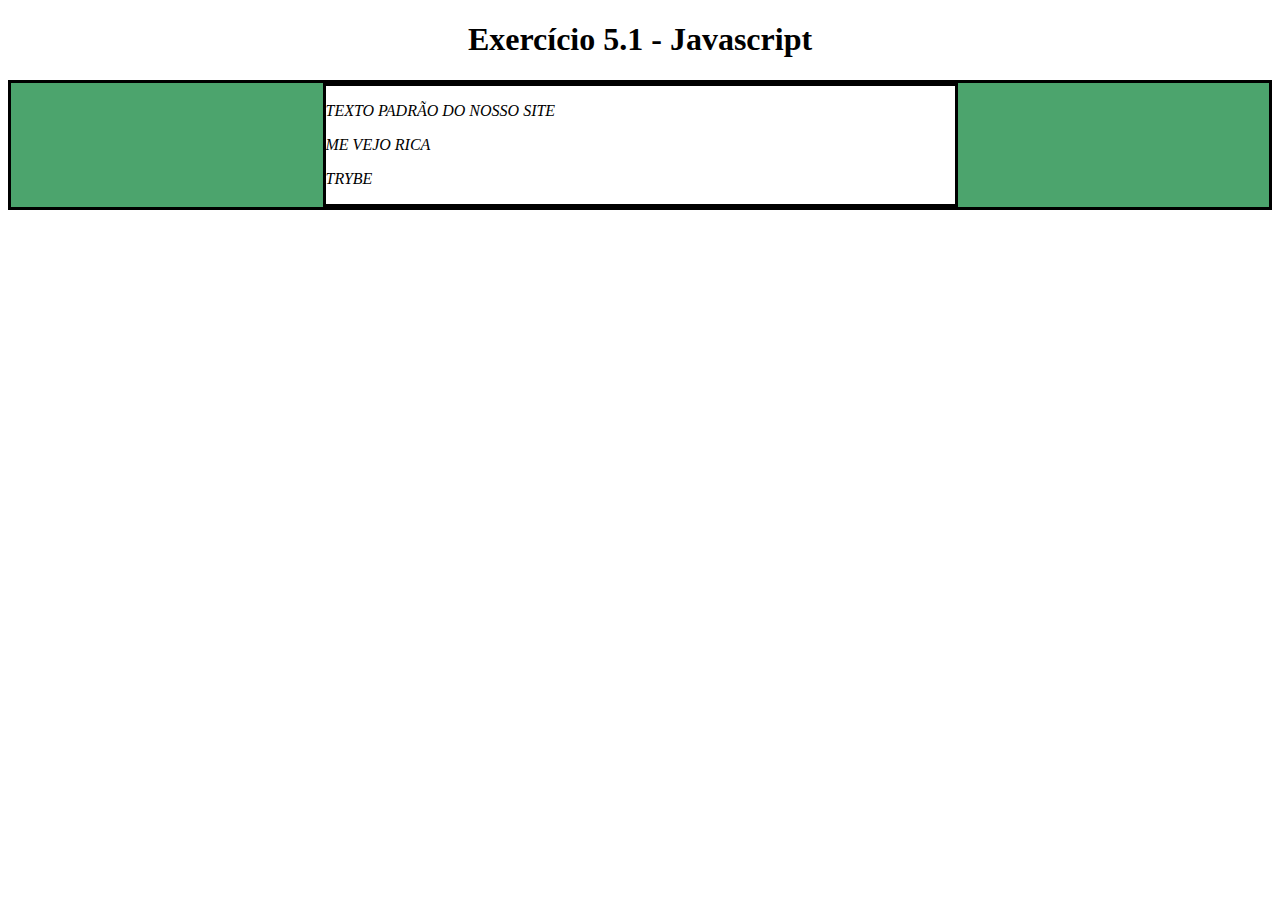
<file: fundamentos/bloco-05-javascript-dom-eventos-e-web-storage/dia-1/index.html>
<!DOCTYPE html>
<html>
  <head>
    <meta charset="UTF-8" />
    <meta name="viewport" content="width=device-width" />
    <title>Exercício 5.1</title>
    
    <style>
      main, section {
        border-color: black;
        border-style: solid;
      }

      .title {
        text-align: center;
      }

      .main-content {
        background-color: yellow;
      }

      .main-content .center-content {
        background-color: red;
        width: 50%;
        margin: 0 auto;
      }

      .main-content .center-content p {
        font-style: italic;
      }
    </style>
  </head>
  <body>
    <header> 
      <h1 class="title">Exercício 5.1 - JavaEscripito</h1>
    </header>    
    <main class="main-content">
      <section class="center-content">
        <p>Texto padrão do nosso site</p>
        <p id="aboutMe">-----</p>
        <p>Trybe</p>
      </section>
    </main>
    <!-- /*
    Aqui você vai modificar os elementos já existentes utilizando apenas as funções:
    - document.getElementById()
    - document.getElementsByClassName()
    - document.getElementsByTagName()
Crie uma função que mude o texto na tag <p>-----</p> para uma descrição de como você se vê daqui a 2 anos. (Não gaste tempo pensando no texto e sim realizando o exercício)
Crie uma função que mude a cor do quadrado amarelo para o verde da Trybe (rgb(76,164,109)).
Crie uma função que mude a cor do quadrado vermelho para branco.
Crie uma função que corrija o texto da tag <h1>.
Crie uma função que modifique todo o texto da tag <p> para maiúsculo.
Crie uma função que exiba o conteúdo de todas as tags <p> no console.
    */ -->
    <script>
      let textAboutMe = document.getElementById('aboutMe');
      textAboutMe.innerText = 'Me vejo rica';

      let mainContainer = document.getElementsByClassName('main-content')[0];
      mainContainer.style.backgroundColor = 'rgb(76,164,109)'

      let centerContainer = document.getElementsByClassName('center-content')[0]
      centerContainer.style.backgroundColor = 'white'

      let h1 = document.getElementsByTagName('h1')[0]
      h1.innerText = 'Exercício 5.1 - Javascript'

      let textP = document.getElementsByTagName('p')

      for(let index = 0; index < textP.length; index += 1) {
        textP[index].innerText = textP[index].innerText.toUpperCase();
      }

      for(let index = 0; index < textP.length; index += 1) {
        console.log(textP[index].innerText);
      }
    </script>
  </body>
</html>
</file>
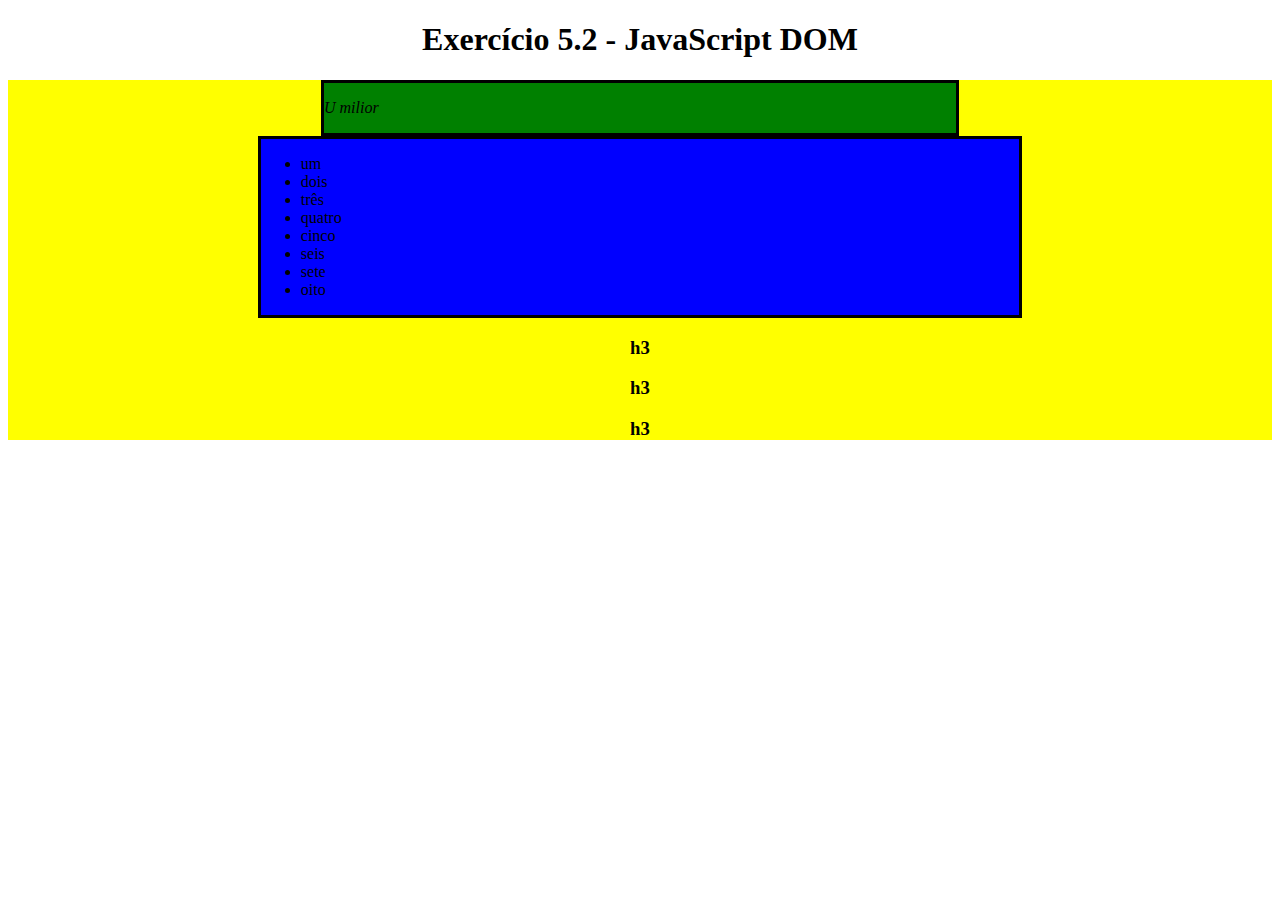
<file: fundamentos/bloco-05-javascript-dom-eventos-e-web-storage/dia-2/index.html>
<!DOCTYPE html>
<html>
  <head>
    <meta charset="UTF-8" />
    <meta name="viewport" content="width=device-width" />
    <title>Exercício 5.2</title>
    <style>
      section {
        border-color: black;
        border-style: solid;
      }

      .title {
        text-align: center;
      }

      .main-content {
        background-color: yellow;
      }

      .main-content .center-content {
        background-color: red;
        width: 50%;
        margin-left: auto;
        margin-right: auto;
      }

      .main-content .center-content p {
        font-style: italic;
      }

      .main-content .left-content {
        background-color: green;
        width: 60%;
        margin-left: 0;
        margin-right: auto;
      }

      .main-content .left-content .small-image {
        display: block;
        margin-left: auto;
        margin-right: auto;
        border-radius: 100%;
      }

      .main-content .right-content {
        background-color: blue;
        width: 60%;
        margin-left: auto;
        margin-right: 0;
      }

      .main-content .description {
        text-align: center;
      }
    </style>
  </head>
  <body>
    <script>
      const title= document.createElement('h1');
      title.innerText = 'Exercício 5.2 - JavaScript DOM';
      document.body.appendChild(title);

      const main = document.createElement('main');
      main.classList.add('main-content');
      document.body.appendChild(main);

      const centerSection = document.createElement('section');
      centerSection.classList.add('center-content');
      main.appendChild(centerSection);

      const paragraph = document.createElement('p');
      centerSection.appendChild(paragraph);
      paragraph.innerText = 'U milior';

      const leftSection = document.createElement('section');
      leftSection.classList.add('left-content');
      main.appendChild(leftSection);

      const rightSection = document.createElement('section');
      rightSection.classList.add('right-content');
      main.appendChild(rightSection);

      const image = document.createElement('img');
      image.src = 'https://picsum.photos/200';
      image.classList.add('small-image');
      leftSection.appendChild(image);

      const list = document.createElement('ul');
      rightSection.appendChild(list);
      const numbers = ['um', 'dois', 'três', 'quatro', 'cinco', 'seis', 'sete', 'oito', 'nove', 'dez'];

      for(let index = 0; index < numbers.length; index += 1) {
        const li = document.createElement('li');
        li.innerText = numbers[index];
        list.appendChild(li);
      }

      for(let index = 0; index < 3; index += 1) {
        const subtitle = document.createElement('h3');
        subtitle.innerText = 'h3';
        main.appendChild(subtitle);
        subtitle.classList.add('description');
      }

      //Alterações ou Remoções:
      title.classList.add('title');

      main.removeChild(leftSection);

      rightSection.style.marginRight = 'auto';

      centerSection.style.backgroundColor = 'green';

      list.removeChild(list.lastElementChild);
      
      list.removeChild(list.lastElementChild);
    </script>
  </body>
</html>
</file>
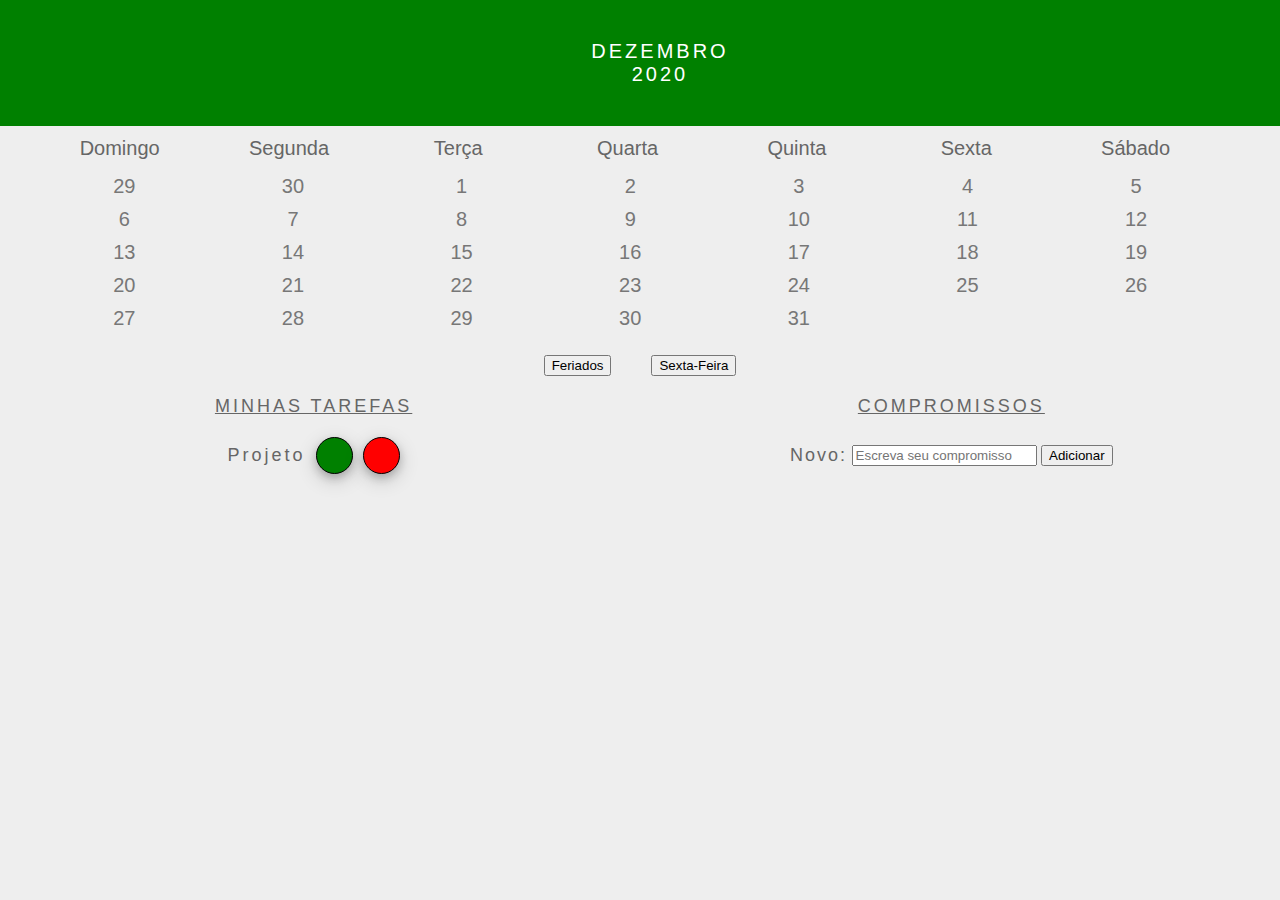
<file: fundamentos/bloco-05-javascript-dom-eventos-e-web-storage/dia-3/index.html>
<!DOCTYPE html>
<html>
  <head>
    <link rel="stylesheet" href="style.css">
    <meta charset="UTF-8" />
    <meta name="viewport" content="width=device-width" />
    <title>Calendar</title>
  </head>
  <body>
    <header class="month-container">
      <ul>
        <li id="month">Dezembro</li>
        <li id="year">2020</li>
      </ul>
    </header>
    <div class="week-days-container">
      <ul class="week-days">
      </ul>
    </div>
    <div class="days-container">
      <ul id="days">
      </ul>
    </div>
    <div class="buttons-container">
    </div>
    <section class="tasks-container">
      <div class="my-tasks">
        <h3>MINHAS TAREFAS</h3>
      </div>
      <div class="input-container">
        <h3>COMPROMISSOS</h3>
        <label for="task-input">Novo:</label>
        <input type="text"
          id="task-input"
          placeholder="Escreva seu compromisso"
        >
        <button id="btn-add">Adicionar</button>
      </div>
      <div class="task-list-container">
        <ul class="task-list">
        </ul>
      </div>
    </section>
    <script src="script.js"></script>
  </body>
</html>
</file>
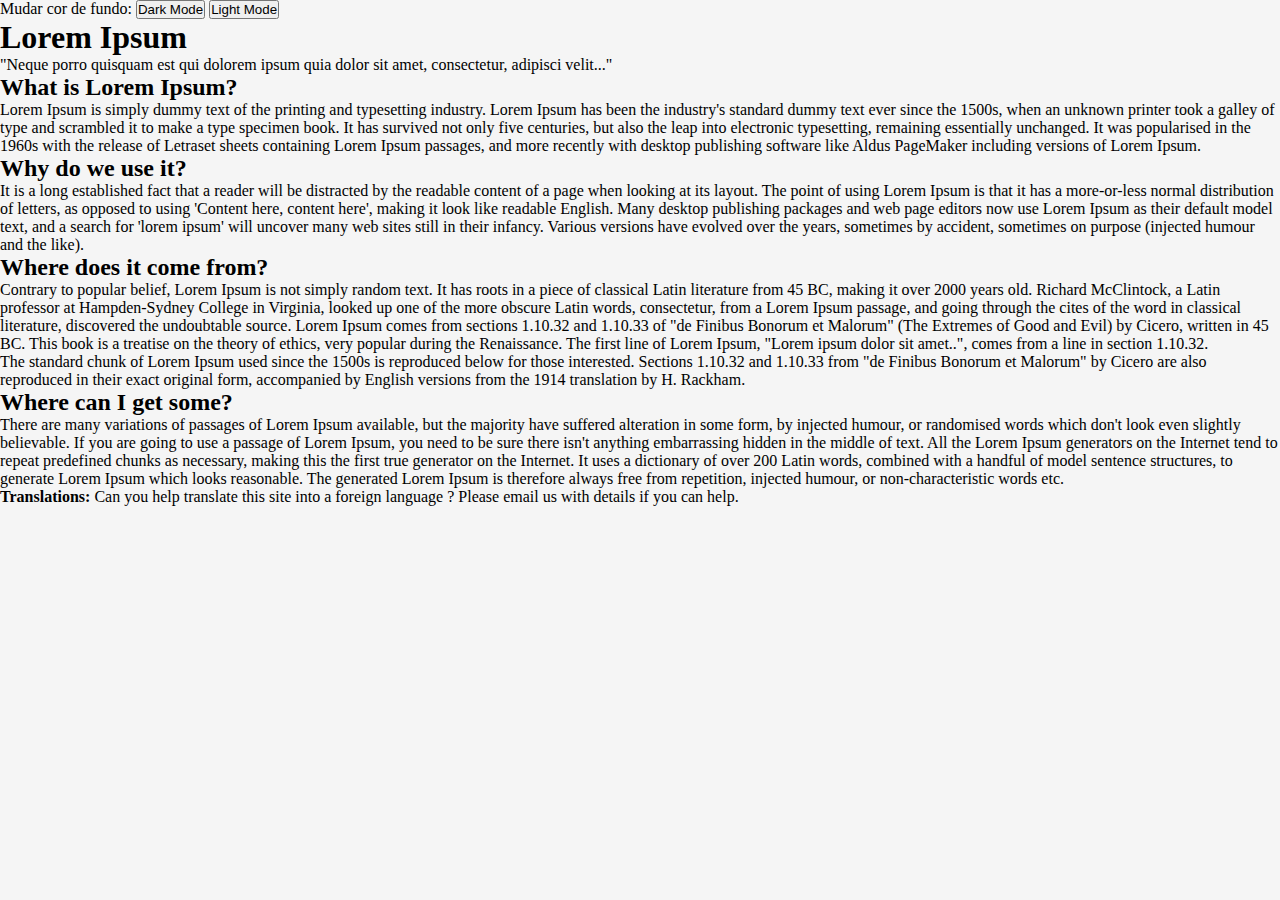
<file: fundamentos/bloco-05-javascript-dom-eventos-e-web-storage/dia-4/index.html>
<!DOCTYPE html>
<html lang="pt-br">
<head>
  <meta charset="UTF-8">
  <meta http-equiv="X-UA-Compatible" content="IE=edge">
  <meta name="viewport" content="width=device-width, initial-scale=1.0">
  <title>Document</title>
  <link rel="stylesheet" href="style.css">
</head>
<body>
  <main>
    <!-- 
Cor de fundo da tela;
Cor do texto;
Tamanho da fonte;
Espaçamento entre as linhas do texto;
Tipo da fonte (Font family). -->
    <nav>
      <span>Mudar cor de fundo:</span>
      <button>Dark Mode</button>
      <button>Light Mode</button>
    </nav>
    <h1>Lorem Ipsum</h1>
    <span>"Neque porro quisquam est qui dolorem ipsum quia dolor sit amet, consectetur, adipisci velit..."</span>
  
    <h2>What is Lorem Ipsum?</h2>
    <p>Lorem Ipsum is simply dummy text of the printing and typesetting industry. Lorem Ipsum has been the industry's standard dummy text ever since the 1500s, when an unknown printer took a galley of type and scrambled it to make a type specimen book. It has survived not only five centuries, but also the leap into electronic typesetting, remaining essentially unchanged. It was popularised in the 1960s with the release of Letraset sheets containing Lorem Ipsum passages, and more recently with desktop publishing software like Aldus PageMaker including versions of Lorem Ipsum.</p>
  
    <h2>Why do we use it?</h2>
    <p>It is a long established fact that a reader will be distracted by the readable content of a page when looking at its layout. The point of using Lorem Ipsum is that it has a more-or-less normal distribution of letters, as opposed to using 'Content here, content here', making it look like readable English. Many desktop publishing packages and web page editors now use Lorem Ipsum as their default model text, and a search for 'lorem ipsum' will uncover many web sites still in their infancy. Various versions have evolved over the years, sometimes by accident, sometimes on purpose (injected humour and the like).</p>
  
    <h2>Where does it come from?</h2>
    <p>Contrary to popular belief, Lorem Ipsum is not simply random text. It has roots in a piece of classical Latin literature from 45 BC, making it over 2000 years old. Richard McClintock, a Latin professor at Hampden-Sydney College in Virginia, looked up one of the more obscure Latin words, consectetur, from a Lorem Ipsum passage, and going through the cites of the word in classical literature, discovered the undoubtable source. Lorem Ipsum comes from sections 1.10.32 and 1.10.33 of "de Finibus Bonorum et Malorum" (The Extremes of Good and Evil) by Cicero, written in 45 BC. This book is a treatise on the theory of ethics, very popular during the Renaissance. The first line of Lorem Ipsum, "Lorem ipsum dolor sit amet..", comes from a line in section 1.10.32. <br> The standard chunk of Lorem Ipsum used since the 1500s is reproduced below for those interested. Sections 1.10.32 and 1.10.33 from "de Finibus Bonorum et Malorum" by Cicero are also reproduced in their exact original form, accompanied by English versions from the 1914 translation by H. Rackham.</p>
  
    <h2>Where can I get some?</h2>
    <p>There are many variations of passages of Lorem Ipsum available, but the majority have suffered alteration in some form, by injected humour, or randomised words which don't look even slightly believable. If you are going to use a passage of Lorem Ipsum, you need to be sure there isn't anything embarrassing hidden in the middle of text. All the Lorem Ipsum generators on the Internet tend to repeat predefined chunks as necessary, making this the first true generator on the Internet. It uses a dictionary of over 200 Latin words, combined with a handful of model sentence structures, to generate Lorem Ipsum which looks reasonable. The generated Lorem Ipsum is therefore always free from repetition, injected humour, or non-characteristic words etc.</p>
  
    <span><strong>Translations:</strong> Can you help translate this site into a foreign language ? Please email us with details if you can help.</span>
  </main>
  <script src="script.js"></script>
</body>
</html>
</file>
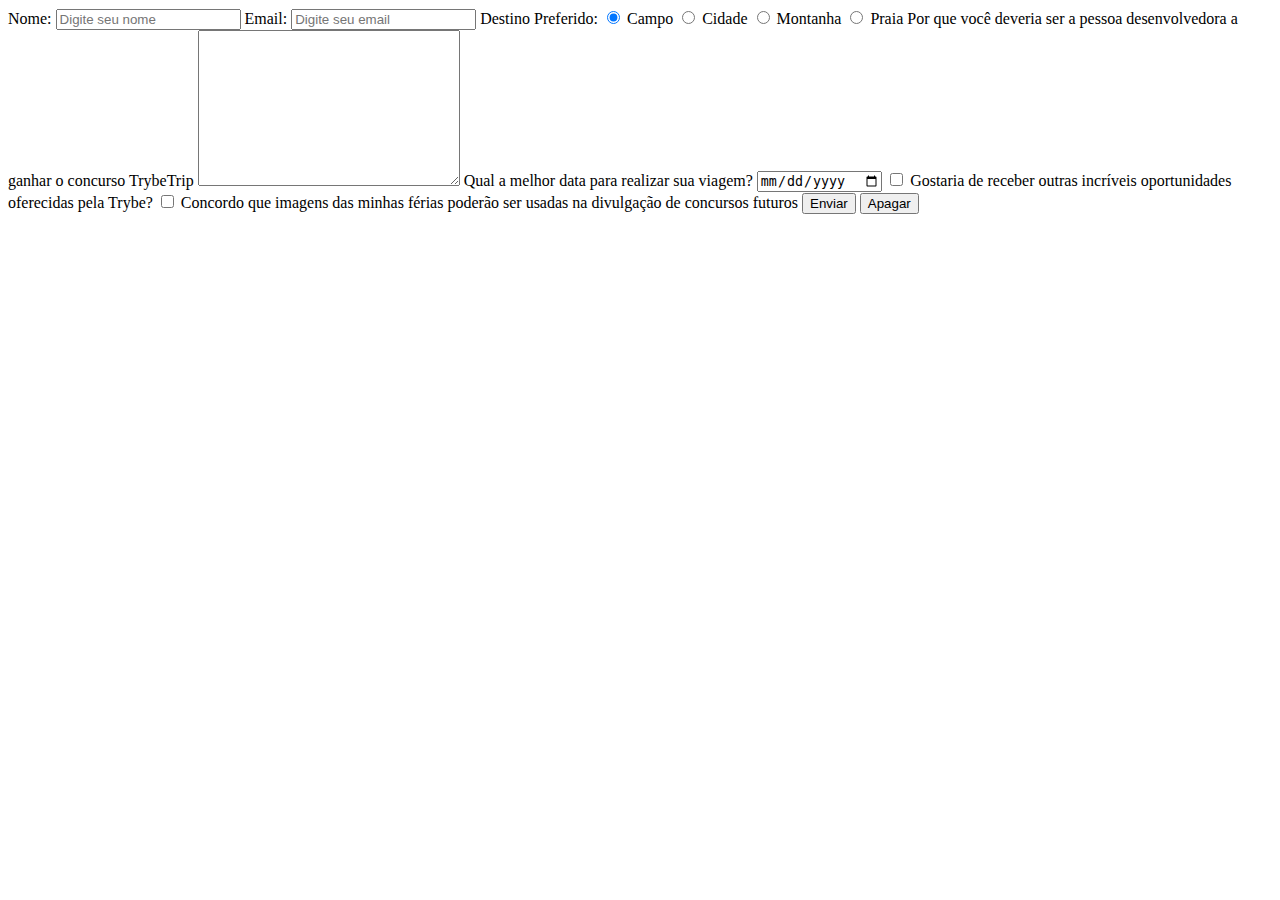
<file: fundamentos/bloco-06-html-e-css-forms/dia-01/form.html>
<!DOCTYPE html>
<html lang="en">
<head>
  <meta charset="UTF-8">
  <meta http-equiv="X-UA-Compatible" content="IE=edge">
  <meta name="viewport" content="width=device-width, initial-scale=1.0">
  <title>TrybeTrip</title>
</head>
<body>
  <header>

  </header>

  <main>
    <form action="">
      <label for="input-full-name">Nome:</label>
      <input type="text" name="name" id="input-full-name" placeholder="Digite seu nome" required minlength="10" maxlength="40">

      <label for="input-email">Email:</label>
      <input type="email" name="email" id="input-email" placeholder="Digite seu email" required minlength="10" maxlength="50">

      <span>Destino Preferido:</span>

      <input type="radio" name="places" id="campo-id" value="Campo" checked>
      <label for="campo-id">Campo</label>
      
      <input type="radio" name="places" id="cidade-id" value="Cidade">
      <label for="cidade-id">Cidade</label>

      <input type="radio" name="places" id="montanha-id" value="Montanha">
      <label for="montanha-id">Montanha</label>

      <input type="radio" name="places" id="praia-id" value="Praia">
      <label for="praia-id">Praia</label>

      <label for="why">Por que você deveria ser a pessoa desenvolvedora a ganhar o concurso TrybeTrip</label>
      <textarea name="why" id="why" cols="30" rows="10" maxlength="500"></textarea>

      <label for="date">Qual a melhor data para realizar sua viagem?</label>
      <input type="date" name="date" id="date">

      <input type="checkbox" name="oportunities" id="oportunities">
      <label for="oportunities">Gostaria de receber outras incríveis oportunidades oferecidas pela Trybe?</label>

      <input type="checkbox" name="image-authorization" id="image-authorization">
      <label for="image-authorization">Concordo que imagens das minhas férias poderão ser usadas na divulgação de concursos futuros</label>

      <button id="button-submit" type="submit">Enviar</button>

      <button id="button-clear" type="button">Apagar</button>
    </form>
  </main>

  <script>
    const buttonForms = document.querySelector('#button-submit');
    const buttonClear = document.querySelector('#button-clear');

    function preventDefault() {
      event.preventDefault();
    }

    buttonForms.addEventListener('click', preventDefault)

    function clearForms() {
      const nameInput = document.querySelector('#input-full-name')
      const emailInput = document.querySelector('#input-email')
      const campoRadio = document.querySelector('#campo-id')
      const textareaInput = document.querySelector('#why')
      const checkboxOportunities = document.querySelector('#oportunities')
      const checkboxImageAuthorization = document.querySelector('#image-authorization')
      const dateInput = document.querySelector('#date')

      nameInput.value = ''
      emailInput.value = ''
      campoRadio.checked = true
      textareaInput.value = ''
      checkboxOportunities.checked = false
      checkboxImageAuthorization.checked = false
      dateInput.value = ''
    }

    buttonClear.addEventListener('click', clearForms)
  </script>
</body>
</html>
</file>
<file: fundamentos/bloco-05-javascript-dom-eventos-e-web-storage/dia-3/style.css>
* {
  margin: 0;
}

body {
  font-family: Verdana, Geneva, Tahoma, sans-serif;
  background-color: rgb(238, 238, 238);
}

button {
  margin: 20px;
}

#btn-add {
  margin: 0;
}

.buttons-container {
  background-color: #eee;
  display: inline-block;
  text-align: center;
  width: 100%;
}

#days {
  margin: 0;
}

#days li {
  color: #777;
  display: inline-block;
  font-size:20px;
  margin: 5px 0;
  text-align: center;
  vertical-align: middle;
  width: 13.6%;
}

.input-container {
  width: 49%;
  height: 100px;
  display: inline-block;
}

input {
  margin-top: 8px;
}

label {
  color: #666;
  font-size: 18px;
  font-weight: 500;
  letter-spacing: 2px;
  vertical-align: middle;
}

.month-container {
  background: green;
  padding: 40px 25px;
  text-align: center;
}

.month-container ul li {
  color:white;
  font-size: 20px;
  letter-spacing: 3px;
  list-style-type: none;
  text-transform: uppercase;
}

.my-tasks {
  clear: both;
  float: left;
  height: 100px;
  vertical-align: middle;
  width: 49%;
}

.my-tasks div {
  border: 1px solid black;
  border-radius: 100%;
  box-shadow: 0 4px 8px 0 rgba(0, 0, 0, 0.2), 0 6px 20px 0 rgba(0, 0, 0, 0.19);
  display: inline-block;
  height: 35px;
  margin-left: 10px;
  vertical-align: middle;
  width: 35px;
}

.my-tasks div:hover {
  height: 45px;
  width: 45px;
}

.my-tasks span {
  color: #666;
  font-size: 18px;
  font-weight: 500;
  letter-spacing: 3px;
  padding-bottom: 10px;
  vertical-align: middle;
}

.tasks-container {
  height: 130px;
  justify-content: center;
  text-align: center;
  width: 100%;
}

.tasks-container h3 {
  color: #666;
  font-size: 18px;
  font-weight: 500;
  margin-bottom: 20px;
  text-decoration: underline;
  letter-spacing: 3px;
}

.task-list {
  margin-top: 20px;
}

.task-list-container {
  display: inline-block;
}

.task-list-container ul {
  list-style-type: none;
  padding: 0;
  color: #666;
  font-size: 18px;
  font-weight: 500;
  letter-spacing: 2px;
  vertical-align: middle;
}

.week-days-container {
  margin-left: 35px;
}

.week-days li {
  color: #666;
  display: inline-block;
  text-align: center;
  vertical-align: middle;
  width: 13.6%;
}

.week-days {
  font-size: 20px;
  margin: 0px;
  padding: 10px 0;
}
</file>
<file: fundamentos/bloco-05-javascript-dom-eventos-e-web-storage/dia-4/style.css>
* {
  margin: 0;
  padding: 0;
  box-sizing: border-box;
}

body {
  background-color: whitesmoke;
}
</file>
